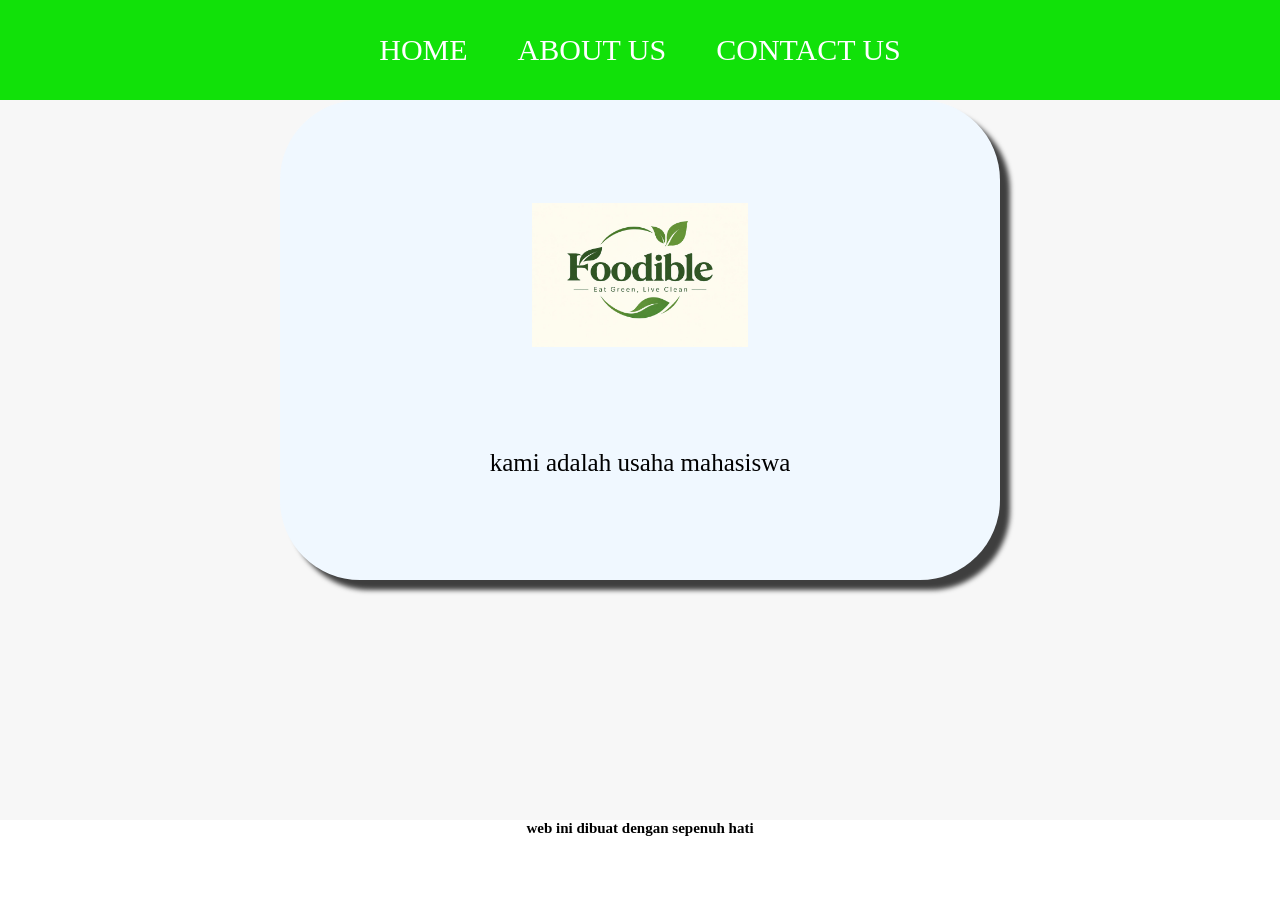
<file: Website-pertama/index.html>
<html>
    <head>
      <title>PRODUK GG BISNIS</title>
      <link rel="stylesheet" href="style.css" />
    </head>
    <body>
      <div class="container">
     <!-- NAVIGATION BAR -->
        <div class="navbar-container">
            <ul class="ul-navbar">
                <li class="li-navbar">
                  <a href="#" class="a-navbar">HOME</a>
                </li>
                <li class="li-navbar">
                  <a href="about.html" class="a-navbar">ABOUT US</a>
                </li>
                <li class="li-navbar">
                  <a href="contact.html" class="a-navbar">CONTACT US</a>
                </li>
            </ul>
        </div>
     <!-- NAVIGATION BAR SELESAI -->

     <!-- CONTENT 1 -->
      <div class="container-content">
        <a href="https://www.instagram.com/nur__isha_?utm_source=ig_web_button_share_sheet&hvrq=ZDNlZDc0MzIxNw==" 
        class="a-content">
          <img src="WhatsApp Image 2026-11-24 at 14.58.59.jpeg" class="otw-content" />
          <p>kami adalah usaha mahasiswa</p>
        </a>
        
      </div>
     <!-- CONTENT 1 END -->

     <!-- FOOTER -->
      <div class="container-footer">
        <h1 class="h1-footer">web ini dibuat dengan sepenuh hati</h1>
      </div>

     <!-- FOOTER END -->
      </div>
    </body>
</html>
</file>
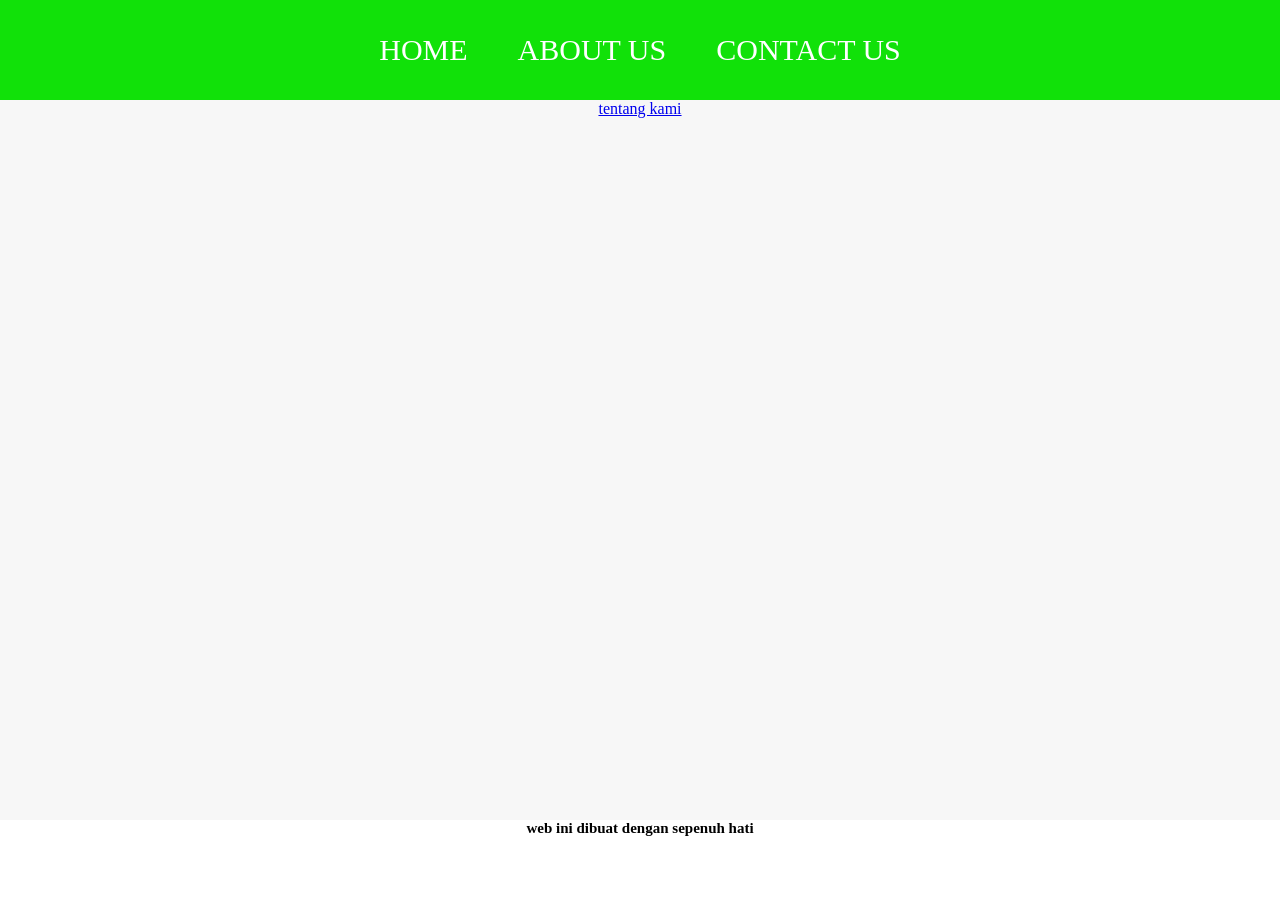
<file: Website-pertama/about.html>
<html>
    <head>
      <title>tentang kami</title>
      <link rel="stylesheet" href="style.css" />
    </head>
    <body>
      <div class="container">
     <!-- NAVIGATION BAR -->
        <div class="navbar-container">
            <ul class="ul-navbar">
                <li class="li-navbar">
                  <a href="index.html" class="a-navbar">HOME</a>
                </li>
                <li class="li-navbar">
                  <a href="about.html" class="a-navbar">ABOUT US</a>
                </li>
                <li class="li-navbar">
                  <a href="contact.html" class="a-navbar">CONTACT US</a>
                </li>
            </ul>
        </div>
     <!-- NAVIGATION BAR SELESAI -->

     <!-- CONTENT 1 -->
      <div class="container-content">
        <a href="sedang otw.jpg"
        <img src=""/>
        <p>tentang kami</p>
        </a>
        
      </div>
     <!-- CONTENT 1 END -->

     <!-- FOOTER -->
      <div class="container-footer">
        <h1 class="h1-footer">web ini dibuat dengan sepenuh hati</h1>
      </div>

     <!-- FOOTER END -->
      </div>
    </body>
</html>
</file>
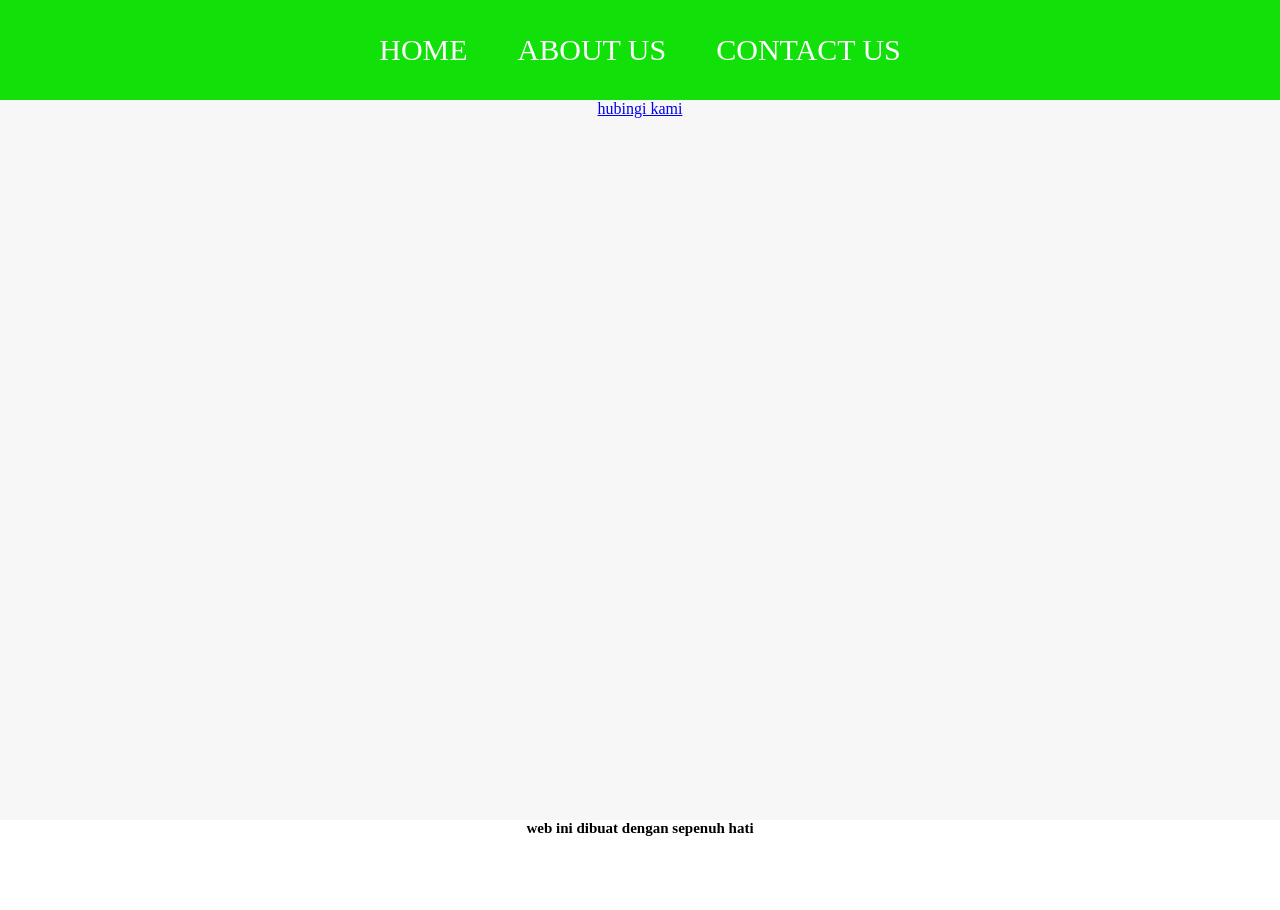
<file: Website-pertama/contact.html>
<html>
    <head>
      <title>contact kami</title>
      <link rel="stylesheet" href="style.css" />
    </head>
    <body>
      <div class="container">
     <!-- NAVIGATION BAR -->
        <div class="navbar-container">
            <ul class="ul-navbar">
                <li class="li-navbar">
                  <a href="index.html" class="a-navbar">HOME</a>
                </li>
                <li class="li-navbar">
                  <a href="about.html" class="a-navbar">ABOUT US</a>
                </li>
                <li class="li-navbar">
                  <a href="contact.html" class="a-navbar">CONTACT US</a>
                </li>
            </ul>
        </div>
     <!-- NAVIGATION BAR SELESAI -->

     <!-- CONTENT 1 -->
      <div class="container-content">
        <a href="sedang otw.jpg"
        <img src=""/>
        <p>hubingi kami</p>
        </a>
        
      </div>
     <!-- CONTENT 1 END -->

     <!-- FOOTER -->
      <div class="container-footer">
        <h1 class="h1-footer">web ini dibuat dengan sepenuh hati</h1>
      </div>

     <!-- FOOTER END -->
      </div>
    </body>
</html>
</file>
<file: Website-pertama/style.css>
*, html {
    margin: 0;
    padding: 0;
}

.container {}

.navbar-container{
    background-color: hsl(118, 92%, 46%);
    width: 100%;
    hight: 10vh;
}

.ul-navbar {
    display: flex;
    height: 100px;
    justify-content: center;
    align-items: center;
    font-size: 30px;
}

.li-navbar {
    list-style-type: none;
    padding: 20px;
    margin: 5px;
    color: white;
}

.li-navbar:hover{
    background-color: greenyellow;
    transition: .1 ease-in-out;
    transition-delay: .5s;
    border-radius: 8px;
}


.a-navbar{
        color:white;
        text-decoration: none;
    }
.container-content{
    background-color: #f7f7f7f7;
    display: flex;
    justify-content: center;
    align-item: center;
    height: 80vh;
}

.a-content{

    background-color: aliceblue;
    color:black;
    text-decoration: none;
    font-size: 25px;
    width: 720px;
    height: 480px;
    display: flex;
    flex-direction: column;
    justify-content: space-evenly;
    align-items: center;
    border-radius: 80px;
    box-shadow: 10px 10px 5px 0px rgba(0,0,0,0.75);
    -webkit-box-shadow: 10px 10px 5px 0px rgba(0,0,0,0.75);
    -moz-box-shadow: 10px 10px 5px 0px rgba(0,0,0,0.75);
}

.otw-content{
    width: 30%;
    height: 30%;
}

.container-footer {
    height: 10vh;
    backgroud-color:green;
    display: flex;
    justify-content: center;
    align_item: center;
}

.h1-footer {
    font-size: 15px;
    color:black;
}
</file>
